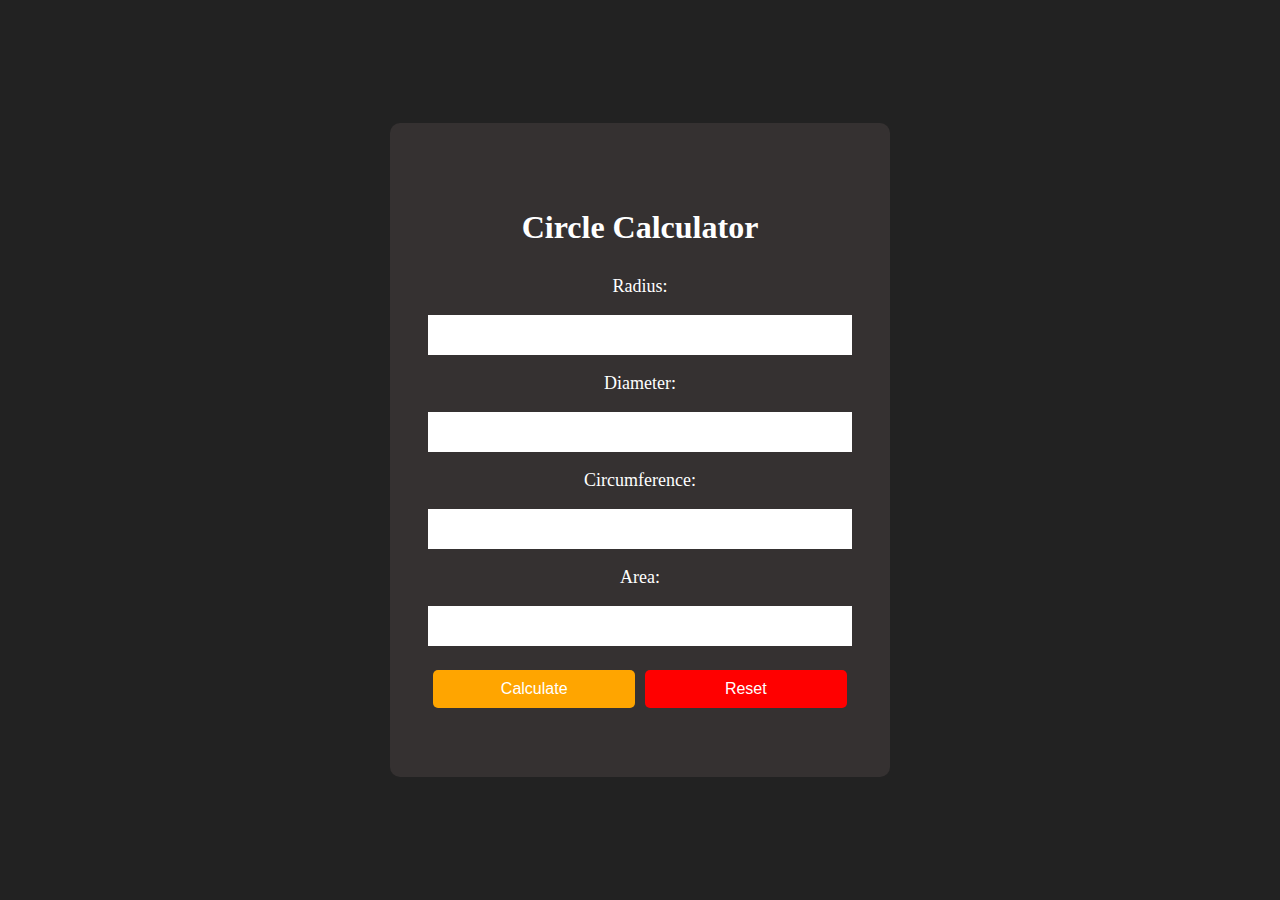
<file: index.html>
<!DOCTYPE html>
<html lang="en">
<head>
    <meta charset="UTF-8">
    <meta name="viewport" content="width=device-width, initial-scale=1.0">
    <title>Circle Calculator</title>
    <link rel="stylesheet" href="styles.css">
</head>
<body>
    <div class="container">
        <h1>Circle Calculator</h1>

        <label for="Radius">Radius: </label>
        <input type="number" name="Radius" id="Radius">
        <label for="Diameter">Diameter: </label>
        <input type="number" name="Diameter" id="Diameter">
        <label for="Circumference">Circumference: </label>
        <input type="number" name="Circumference" id="Circumference">
        <label for="Area">Area: </label>
        <input type="number" name="Area" id="Area">
        
        <div class="button-container">
            <button id="calculate">Calculate</button>
            <button type="reset" id="reset" onclick="resetFields()">Reset</button>
        </div>
    </div>
    <script src="script.js"></script>
</body>
</html>
</file>
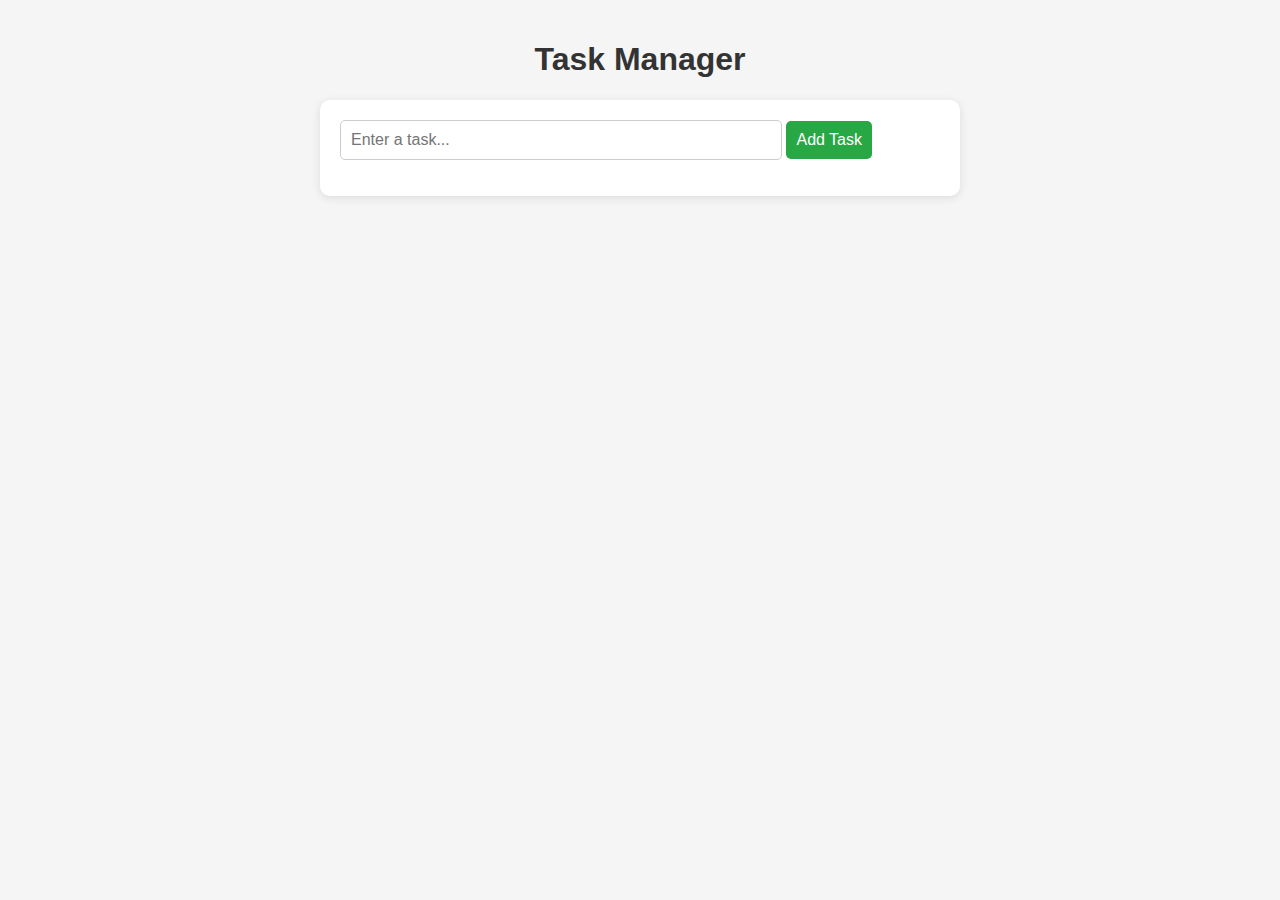
<file: task.html>
<!DOCTYPE html>
<html lang="en">
<head>
    <meta charset="UTF-8">
    <meta name="viewport" content="width=device-width, initial-scale=1.0">
    <title>Task Manager</title>
    <style>
        body {
            font-family: Arial, sans-serif;
            background-color: #f5f5f5;
            margin: 0;
            padding: 20px;
        }
        h1 {
            text-align: center;
            color: #333;
        }
        .task-container {
            max-width: 600px;
            margin: 0 auto;
            background-color: #fff;
            padding: 20px;
            border-radius: 10px;
            box-shadow: 0 2px 10px rgba(0, 0, 0, 0.1);
        }
        input[type="text"] {
            width: 70%;
            padding: 10px;
            border: 1px solid #ccc;
            border-radius: 5px;
            font-size: 16px;
        }
        button {
            padding: 10px;
            font-size: 16px;
            border: none;
            background-color: #28a745;
            color: #fff;
            border-radius: 5px;
            cursor: pointer;
        }
        button:hover {
            background-color: #218838;
        }
        ul {
            list-style: none;
            padding: 0;
        }
        ul li {
            display: flex;
            justify-content: space-between;
            align-items: center;
            background-color: #f1f1f1;
            margin: 5px 0;
            padding: 10px;
            border-radius: 5px;
        }
        .completed {
            text-decoration: line-through;
            color: #999;
        }
        .action-buttons {
            display: flex;
            gap: 10px;
        }
        .delete-btn {
            background-color: #dc3545;
        }
        .delete-btn:hover {
            background-color: #c82333;
        }
        .complete-btn {
            background-color: #007bff;
        }
        .complete-btn:hover {
            background-color: #0056b3;
        }
    </style>
</head>
<body>

    <h1>Task Manager</h1>

    <div class="task-container">
        <input type="text" id="taskInput" placeholder="Enter a task..." />
        <button onclick="addTask()">Add Task</button>

        <ul id="taskList"></ul>
    </div>

    <script>
        // Load tasks from localStorage when the page is loaded
        document.addEventListener('DOMContentLoaded', loadTasks);

        // Function to add a new task
        function addTask() {
            const taskInput = document.getElementById("taskInput");
            const taskText = taskInput.value.trim();
            
            if (taskText === "") {
                alert("Please enter a task.");
                return;
            }

            const taskList = document.getElementById("taskList");

            // Create a new list item
            const listItem = document.createElement("li");
            listItem.innerHTML = `
                <span>${taskText}</span>
                <div class="action-buttons">
                    <button class="complete-btn" onclick="markComplete(this)">Complete</button>
                    <button class="delete-btn" onclick="deleteTask(this)">Delete</button>
                </div>
            `;

            taskList.appendChild(listItem);

            // Save the task to localStorage
            saveTask(taskText);

            taskInput.value = ""; // Clear the input field
        }

        // Function to mark a task as completed
        function markComplete(button) {
            const taskItem = button.parentElement.parentElement;
            const taskText = taskItem.querySelector("span");

            if (taskText.classList.contains("completed")) {
                taskText.classList.remove("completed");
                button.innerText = "Complete";
            } else {
                taskText.classList.add("completed");
                button.innerText = "Undo";
            }

            // Update task status in localStorage
            updateTaskStatus(taskText.textContent, taskText.classList.contains("completed"));
        }

        // Function to delete a task
        function deleteTask(button) {
            const taskItem = button.parentElement.parentElement;
            const taskText = taskItem.querySelector("span").textContent;

            // Remove the task from the UI
            taskItem.remove();

            // Remove the task from localStorage
            removeTask(taskText);
        }

        // Save task to localStorage
        function saveTask(taskText) {
            let tasks = JSON.parse(localStorage.getItem('tasks')) || [];
            tasks.push({ text: taskText, completed: false });
            localStorage.setItem('tasks', JSON.stringify(tasks));
        }

        // Remove task from localStorage
        function removeTask(taskText) {
            let tasks = JSON.parse(localStorage.getItem('tasks')) || [];
            tasks = tasks.filter(task => task.text !== taskText);
            localStorage.setItem('tasks', JSON.stringify(tasks));
        }

        // Update task completion status in localStorage
        function updateTaskStatus(taskText, completed) {
            let tasks = JSON.parse(localStorage.getItem('tasks')) || [];
            tasks.forEach(task => {
                if (task.text === taskText) {
                    task.completed = completed;
                }
            });
            localStorage.setItem('tasks', JSON.stringify(tasks));
        }

        // Load tasks from localStorage when the page is refreshed
        function loadTasks() {
            let tasks = JSON.parse(localStorage.getItem('tasks')) || [];
            tasks.forEach(task => {
                const taskList = document.getElementById("taskList");

                // Create a new list item
                const listItem = document.createElement("li");
                listItem.innerHTML = `
                    <span class="${task.completed ? 'completed' : ''}">${task.text}</span>
                    <div class="action-buttons">
                        <button class="complete-btn" onclick="markComplete(this)">${task.completed ? 'Undo' : 'Complete'}</button>
                        <button class="delete-btn" onclick="deleteTask(this)">Delete</button>
                    </div>
                `;

                taskList.appendChild(listItem);
            });
        }
    </script>

</body>
</html>
</file>
<file: styles.css>
* {
    color: white;
    box-sizing: border-box; /* Ensures padding and borders are included in the element's total width and height */
}

body {
    display: flex;
    justify-content: center;
    align-items: center;
    overflow: hidden;
    min-width: 100vw;
    min-height: 100vh;
    margin: 0;
    padding: 0;
    background-color: #222; /* Added a background color for better contrast */
}

input {
    border: none;
    outline: none;
    margin: 1vh 0; /* Adjusted margin for better spacing */
    text-align: center;
    width: 100%; /* Full width of the container */
    height: 40px; /* Fixed height for consistency */
    font-size: 16px; /* Font size for better readability */
}

input[type='number'] {
    color: black;
}

label {
    margin: 1vh 0;
    font-size: 18px;
    font-family: cursive;
    display: block; /* Ensures labels are on their own line */
}

.container {
    display: flex;
    flex-direction: column;
    justify-content: center;
    align-items: center;
    background-color: rgb(53, 49, 49);
    padding: 5% 3%;
    width: 90%;
    max-width: 500px; /* Increased max-width for better PC display */
    border-radius: 10px;
}

.button-container {
    display: flex;
    flex-direction: row;
    width: 100%;
    justify-content: space-between;
    margin-top: 10px;
}

#calculate, #reset {
    width: 48%; /* Each button takes 48% to account for spacing between them */
    padding: 10px;
    margin: 5px;
    text-align: center;
    border: none;
    cursor: pointer;
    border-radius: 5px;
    font-size: 16px; /* Consistent font size */
}

#calculate {
    background-color: orange;
}

#calculate:hover {
    background-color: rgb(233, 112, 68);
}

#reset {
    background-color: rgb(255, 0, 0);
}

#reset:hover {
    background-color: rgb(200, 0, 0);
}

/* Responsive adjustments */
@media (max-width: 600px) {
    .container {
        padding: 5% 2%;
    }
    
    input {
        height: 35px; /* Slightly smaller height on mobile */
    }
    
    #calculate, #reset {
        font-size: 14px; /* Smaller font size for mobile */
    }
}
</file>
